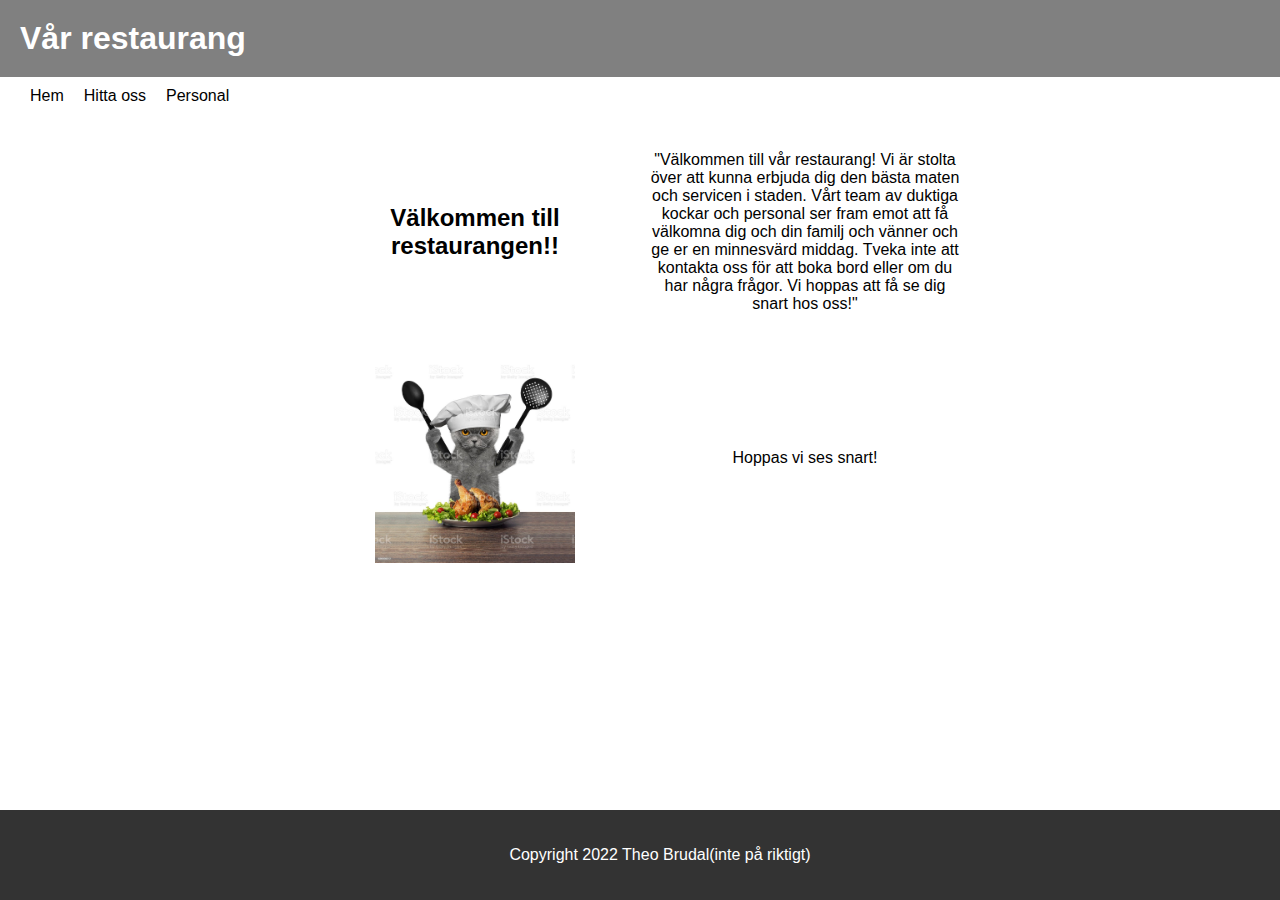
<file: index.html>
<!DOCTYPE html>
<html>
<head>
  <title> vår restaurang</title>
  <link rel="stylesheet" href="/css/style.css">
</head>
<body>
  <header>
    <h1>Vår restaurang</h1>
  </header>
  <nav>
    <ul>
      <li><a href="index.html">Hem</a></li>
      <li><a href="findus.html">Hitta oss</a></li>
      <li><a href="staff.html">Personal</a></li>
    </ul>
  </nav>
    <main>
      <div class="container">
      <div class="grid">
        <div class="grid-item">
          <h2>Välkommen till restaurangen!!</h2>
        </div>
        <div class="grid-item">
          <p>"Välkommen till vår restaurang! Vi är stolta över att kunna erbjuda dig den bästa maten och servicen i staden. Vårt team av duktiga kockar och personal ser fram emot att få välkomna dig och din familj och vänner och ge er en minnesvärd middag. Tveka inte att kontakta oss för att boka bord eller om du har några frågor. Vi hoppas att få se dig snart hos oss!"</p>
        </div>
        <div class="grid-item">
          <img src="/img/istockphoto-636056312-1024x1024.jpg" alt="">
        </div>
        <div class="grid-item">
          <p>Hoppas vi ses snart!</p>
        </div>
      </div>
    </div>
  </main>
  <footer>
    <p>Copyright 2022 Theo Brudal(inte på riktigt)</p>
  </footer>
  
</body>
</html>
</file>
<file: css/style.css>
body {
    font-family: Arial, sans-serif;
    margin: 0;
    padding: 0;
  }
  
  header {
    background-color: grey;
    color: white;
    padding: 20px;
  }
  
  header h1 {
    margin: 0;
  }
  
  nav {
    background-color: white;
    color: black;
    display: flex;
    justify-content: space-between;
    align-items: center;
    padding: 10px 20px;
  }
  
  nav ul {
    list-style: none;
    margin: 0;
    padding: 0;
    display: flex;
  }
  
  nav li {
    margin: 0 10px;
  }
  
  nav a {
    color: black;
    text-decoration: none;
  }
  
  main {
    max-width: 800px;
    margin: 0 auto;
    padding: 20px;
  }
  
  section {
    margin: 20px 0;
  }
  
  section h2 {
    margin: 0;
    padding: 10px 0;
  }
  
  footer {
    background-color: grey;
    color: white;
    padding: 20px;
    text-align: center;
  }
  .staff-cards {
    display: flex;
    flex-wrap: wrap;
    justify-content: space-between;
  }
  
  .staff-card {
    width: 300px;
    margin: 20px;
    box-shadow: 2px 2px 10px rgba(0, 0, 0, 0.1);
    border-radius: 5px;
    overflow: hidden;
  }
  
  .staff-card img {
    width: 100%;
    height: 200px;
    object-fit: cover;
    filter: grayscale(25%);
  }
  
  .staff-card h3 {
    margin: 10px;
    font-size: 1.5em;
  }
  
  .staff-card p {
    margin: 10px;
    font-size: 1.2em;
  }
  .container {
    width: 80%;
    margin: 0 auto;
  }
  
  .grid {
    display: grid;
    grid-template-columns: repeat(2, 1fr);
    grid-template-rows: auto;
    gap: 20px;
    justify-items: center;
    align-items: center;
  }
  
  .grid-item {
    text-align: center;
  }
  
  img 
  {
  width: 200px;
  }
  footer {
    position: fixed;
    bottom: 0;
    width: 100%;
    background-color: #333;
    color: white;
    padding: 20px;
  }
</file>
